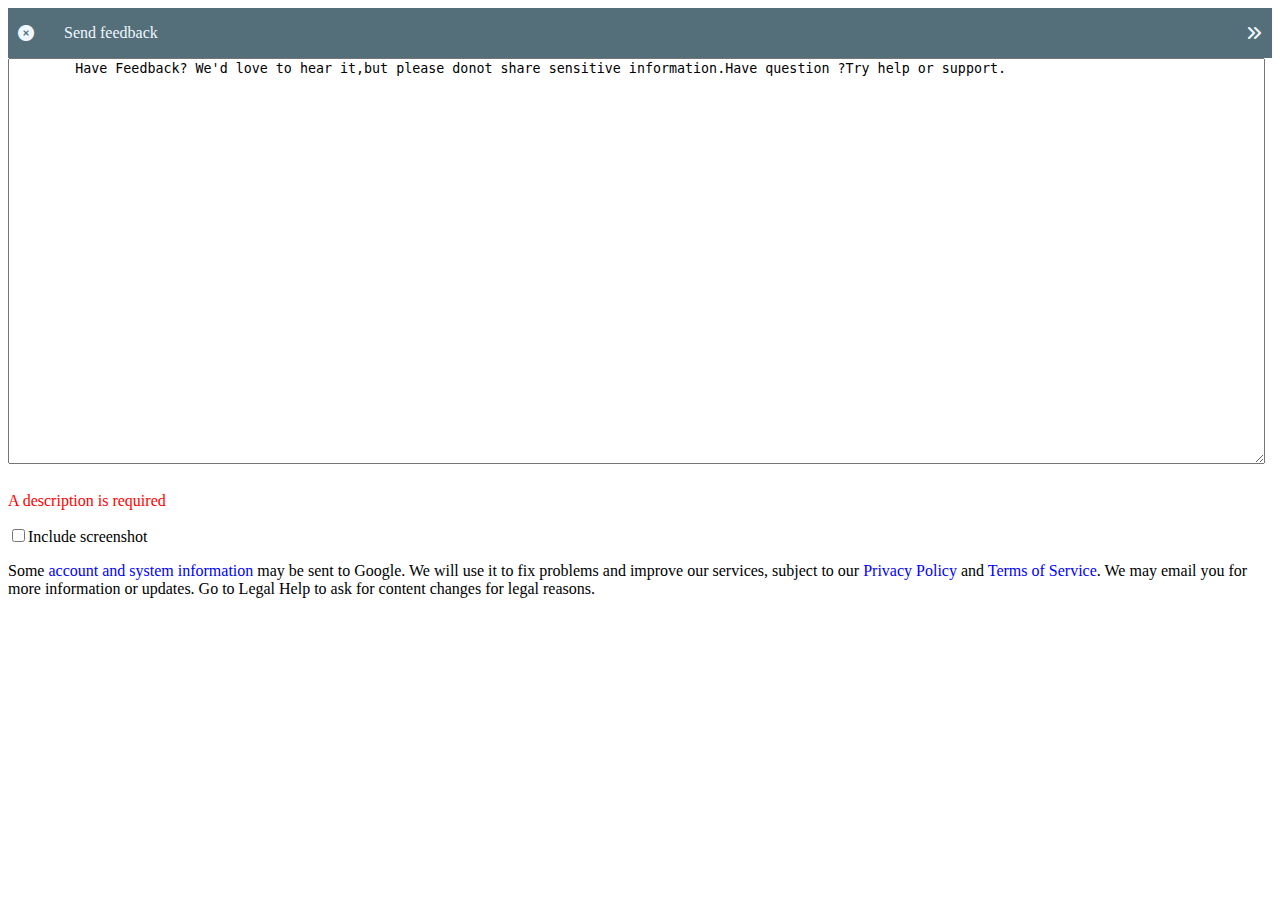
<file: feedback.html>
<!DOCTYPE html>
<html lang="en">
<head>
    <meta charset="UTF-8">
    <meta http-equiv="X-UA-Compatible" content="IE=edge">
    <meta name="viewport" content="width=device-width, initial-scale=1.0">
    <title>Document</title>
    <link rel="stylesheet" href="https://cdnjs.cloudflare.com/ajax/libs/font-awesome/6.1.1/css/all.min.css">
    <style>
        #main{
            display: flex;
            background-color: rgb(84, 110, 122);
            justify-content: space-between;
        }
        div>div{
            display: flex;
            gap:30px;
            color: aliceblue;
        }
        #fr{
            color: aliceblue;
            margin-top: 17px;
            margin-left: 10px;
        }
        #fr1{
            color: aliceblue;
            margin-top: 17px;
            margin-right: 10px;
        }
        #req{
            width:99%;
            height:400px;
        }
        #i{
           border: rgb(211, 14, 14);
        }
        #p{
            height:70px;
            width:100%;
        }
    </style>
</head>
<body>
    <div id="main">
        <div>
        <div>
            <i id="fr"class="fa-solid fa-circle-xmark"onclick="myFun()"></i>
            <p>Send feedback</p>
        </div>
          
        </div>
        <div>
            <i id="fr1"class="fa-solid fa-angles-right" onclick="fun()"></i></div>
    </div>
    <form>
    <textarea id="req" name="w3review" rows="4" cols="50"required>
        Have Feedback? We'd love to hear it,but please donot share sensitive information.Have question ?Try help or support.
        </textarea>
    </form>
        <hr id="i">
        <p style="color:red">A description is required</p>

        <label><input type="checkbox">Include screenshot</label>
        <p id="p">Some <span style="color:blue">account and system information</span> may be sent to Google. We will use it to fix problems and improve our services, subject to our <span style="color:blue">Privacy Policy</span> and <span style="color:blue">Terms of Service</span>. We may email you for more information or updates. Go to Legal Help to ask for content changes for legal reasons.
        </p>

      
</body>
<script>
    document.getElementById("fr").addEventListener("click",myFun)
    function myFun(event){
        event.preventDefault();
        window.location.href="index.html";
        
    }
    var frAr=JSON.parse(localStorage.getItem("des"))||[]
   var form= document.querySelector("form").value;
   form.addEventListener("click",myfun)

   function myfun(event){
    event.preventDefault();
    var obj={
        des:form.req.value,
    }
    frAr.push(obj);
    localStorage.setItem("des",JSON.stringify(frAr))
   }

 function fun(){
    window.location.href="feedcomplete.html"
 }

</script>
</html>
</file>
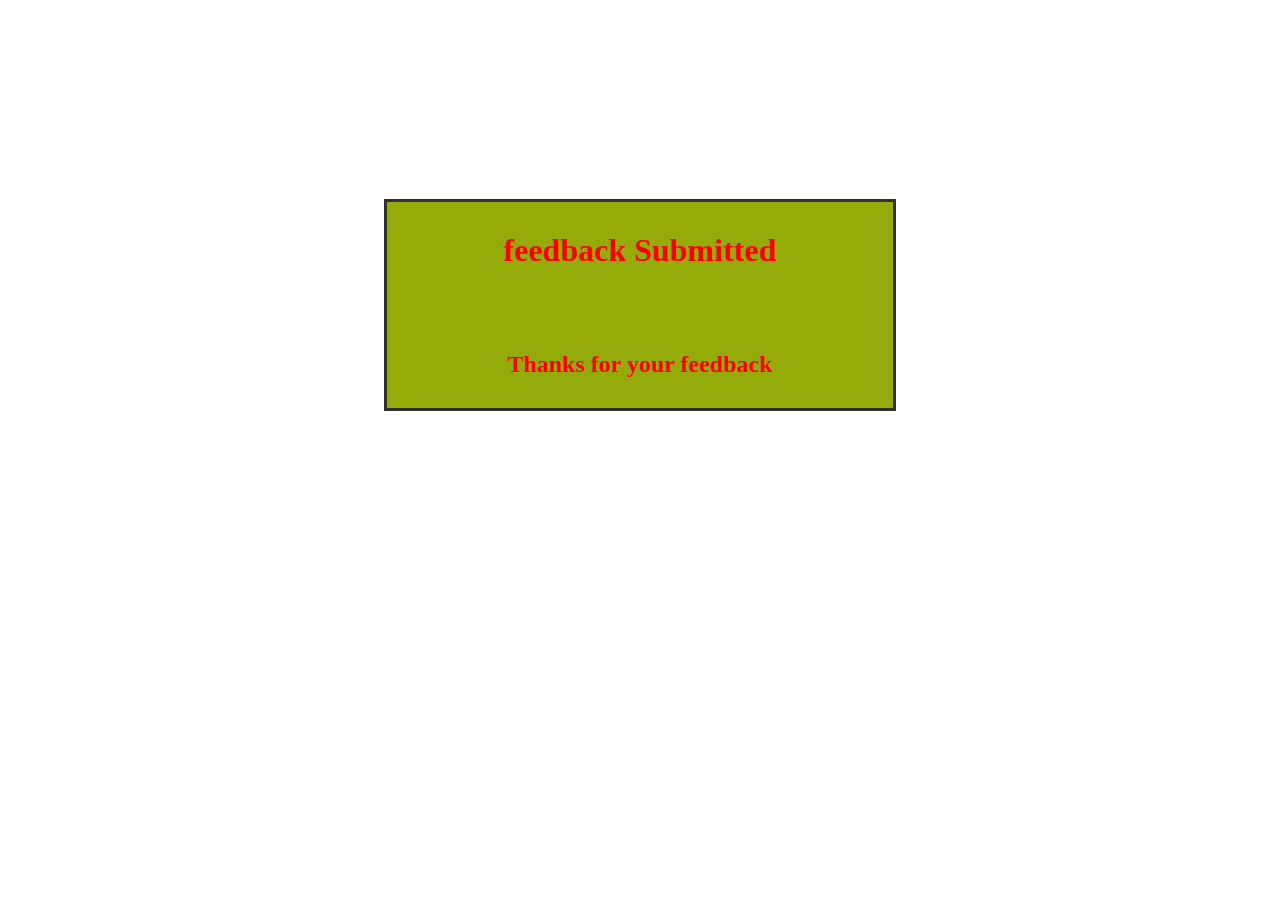
<file: feedcomplete.html>
<!DOCTYPE html>
<html lang="en">
<head>
    <meta charset="UTF-8">
    <meta http-equiv="X-UA-Compatible" content="IE=edge">
    <meta name="viewport" content="width=device-width, initial-scale=1.0">
    <title>Document</title>
    <style>
       
        #main{
            height: auto;
            width:40%;
            /* border:1px solid red; */
            margin: auto;
            margin-top: 16%;
            background-color: rgb(149, 171, 9);
            box-shadow: rgba(0, 0, 0, 0.16) 0px 1px 4px, rgb(51, 51, 51) 0px 0px 0px 3px;
        }
        h1{
            text-align: center;
            padding: 30px;
            color: red;
        }
        h2{
            text-align: center;
            padding: 30px;
            color: red;

        }
    </style>
</head>
<body>
    <div id="main"onclick="func()">
        <h1>feedback Submitted</h1>
        <h2>Thanks for your feedback</h2>
    </div>
</body>
<script>
    function func(){
        window.location.href="index.html";
    }
</script>
</html>
</file>
